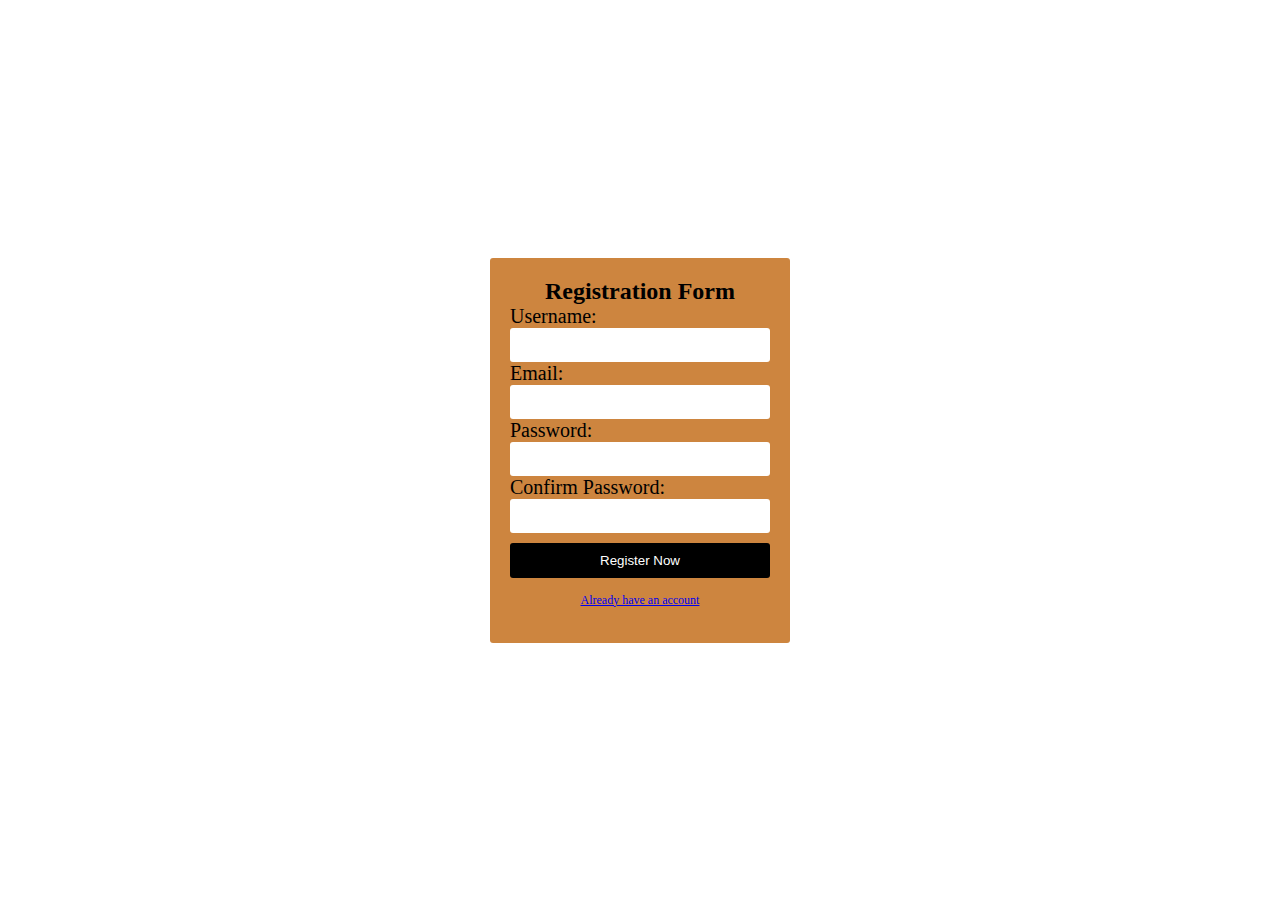
<file: index.html>
<!DOCTYPE html>
<html lang="en">
  <head>
    <meta charset="UTF-8" />
    <meta http-equiv="X-UA-Compatible" content="IE=edge" />
    <meta name="viewport" content="width=device-width, initial-scale=1.0" />
    <link rel="stylesheet" href="index.css" />
    <title>Document</title>
  </head>
  <body>
    <div class="container">
      <form action="" id="form">
        <div class="box">
          <h1>Registration Form</h1>
          <label for="username">Username:</label>
          <input id="username" name="username" type="text" />
        </div>
        <div class="box">
          <label for="email">Email:</label>
          <input id="email" name="email" type="text" />
        </div>
        <div class="box">
          <label for="password">Password:</label>
          <input id="password" name="password" type="password" />
        </div>
        <div class="box">
          <label for="password">Confirm Password:</label>
          <input id="psw" name="psw" type="password" />
        </div>
        <button type="submit" id="btn">Register Now</button>
        <div class="link">
          <a href="login.html">Already have an account</a>
        </div>
      </form>
    </div>
    <script src="main.js"></script>
  </body>
</html>
</file>
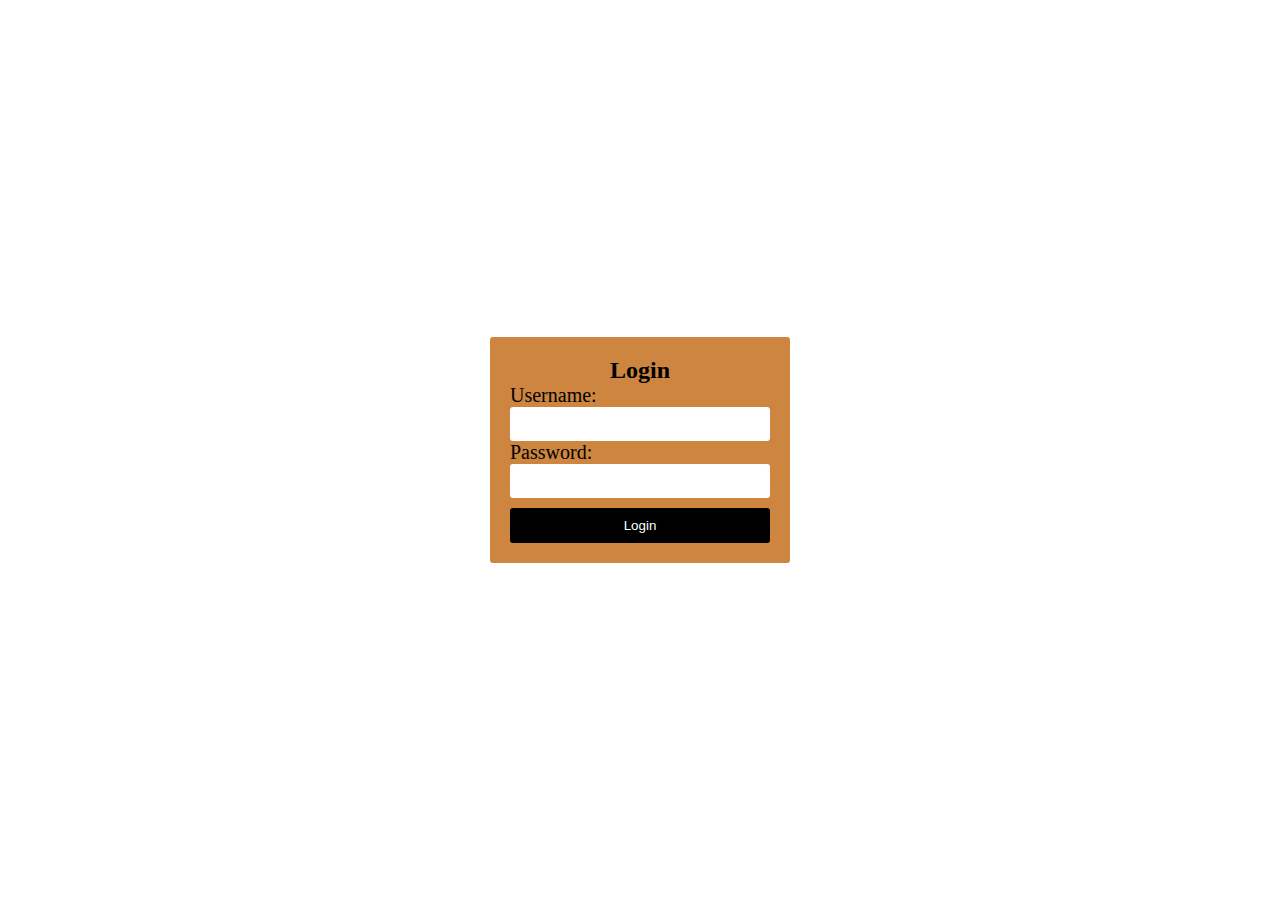
<file: login.html>
<!DOCTYPE html>
<html lang="en">
  <head>
    <meta charset="UTF-8" />
    <meta http-equiv="X-UA-Compatible" content="IE=edge" />
    <meta name="viewport" content="width=device-width, initial-scale=1.0" />
    <link rel="stylesheet" href="index.css" />
    <title>Document</title>
  </head>
  <body>
    <div class="container">
      <form action="" id="form">
        <div class="box">
          <h1>Login</h1>
          <label for="username">Username:</label>
          <input id="username" name="username" type="text">
        </div>
        <div class="box">
          <label for="password">Password:</label>
          <input id="password" name="password" type="password">
        </div>
        <button type="submit" id="login">Login</button>
      </form>
    </div>
    <script src="login.js"></script>
  </body>
</html>
</file>
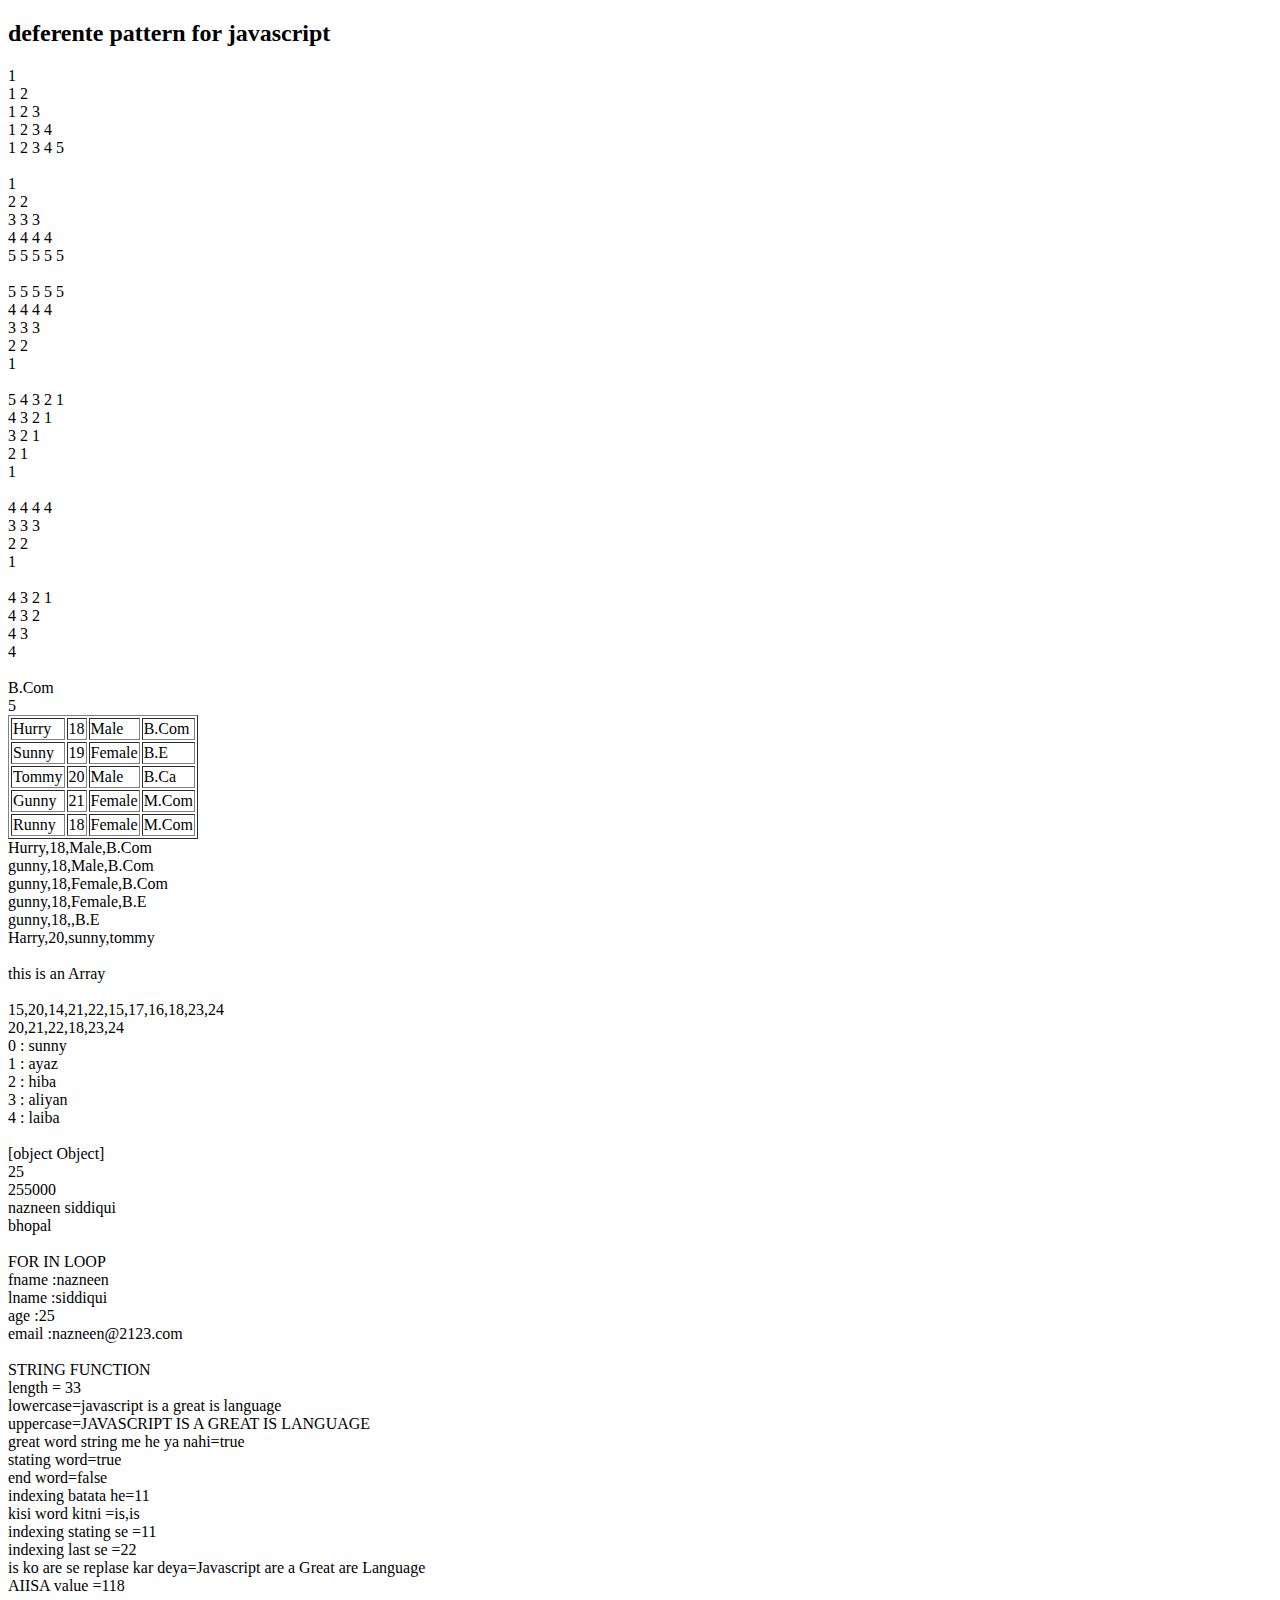
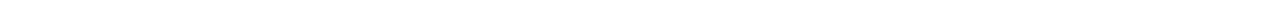
<file: pattern.html>
<!DOCTYPE html>
<html lang="en">
<head>
    <meta charset="UTF-8">
    <meta name="viewport" content="width=device-width, initial-scale=1.0">
    <title>Document</title>
    
</head>
<body>
    <h2> deferente pattern for javascript</h2>
    <script src="pattern.js"></script>
   

</body>
</html>
</file>
<file: index.css>
* {
    margin: 0;
    padding: 0;
    box-sizing: border-box;
  }
  .container {
    width: 100%;
    height: 100vh;
    display: flex;
    align-items: center;
    justify-content: center;
  }
  form {
    width: 300px;
    padding: 20px;
    border-radius: 3px;
    background-color: peru;
    font-size: 12px;
  }
  form h1 {
    text-align: center;
  }
  form button {
    padding: 10px;
    margin-top: 10px;
    width: 100%;
    border: 0;
    border-radius: 3px;
    background-color: black;
    color: white;
    cursor: pointer;
  }
  .box {
    display: flex;
    flex-direction: column;
  }
  .box label {
    font-size: 20px;
  }
  .box input {
    display: block;
    padding: 10px;
    border-radius: 3px;
    width: 100%;
    font-size: 12px;
    border: 0;
  }
  /* .box .error {
    color: red;
    font-size: 10px;
    height: 15px;
  } */
  .box input:focus {
    outline: 0;
  }
  .box.success input {
    border: 1px solid green;
  }
  .box.error input {
    border: 1px solid red;
  }
  .link {
    text-align: center;
    padding: 15px;
  }
</file>
